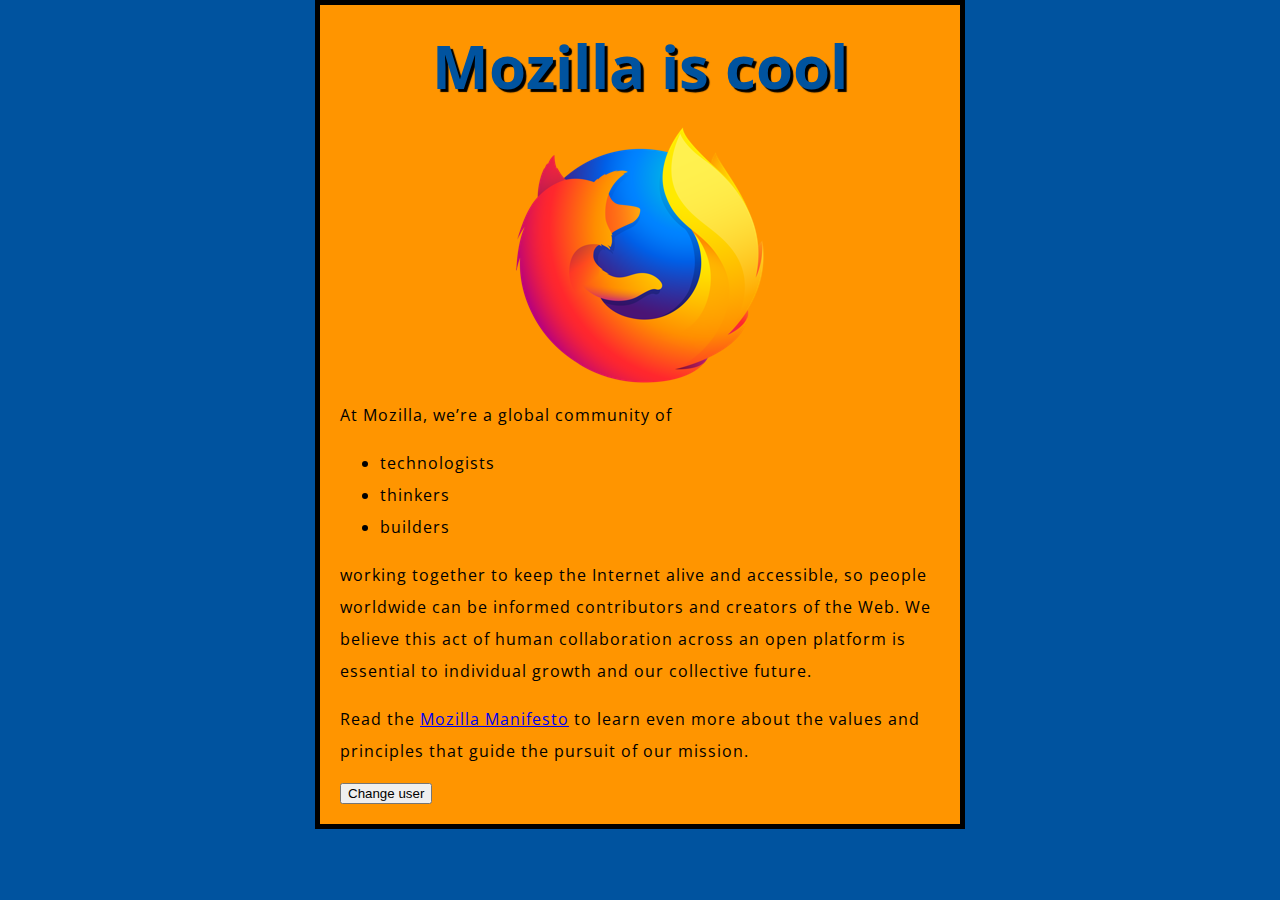
<file: index.html>
<!DOCTYPE html>
<html lang="en">

<head>
  <meta charset="utf-8">
  <title>My test page</title>
  <link href="http://fonts.googleapis.com/css?family=Open+Sans" rel="stylesheet" type="text/css">
  <link href="styles/style.css" rel="stylesheet" type="text/css">
</head>

<body>
  <h1>Mozilla is cool</h1>
  <img src="images/firefox-icon.png" alt="The Firefox logo: a flaming fox surrounding the Earth.">

  <p>At Mozilla, we’re a global community of</p>

  <ul> <!-- changed to list in the tutorial -->
    <li>technologists</li>
    <li>thinkers</li>
    <li>builders</li>
  </ul>

  <p>working together to keep the Internet alive and accessible, so people worldwide can be informed contributors and
    creators of the Web. We believe this act of human collaboration across an open platform is essential to individual
    growth and our collective future.</p>

  <p>Read the <a href="https://www.mozilla.org/en-US/about/manifesto/">Mozilla Manifesto</a> to learn even more about
    the values and principles that guide the pursuit of our mission.</p>
  <button>Change user</button>
  <script src="scripts/main.js"></script>
</body>

</html>
</file>
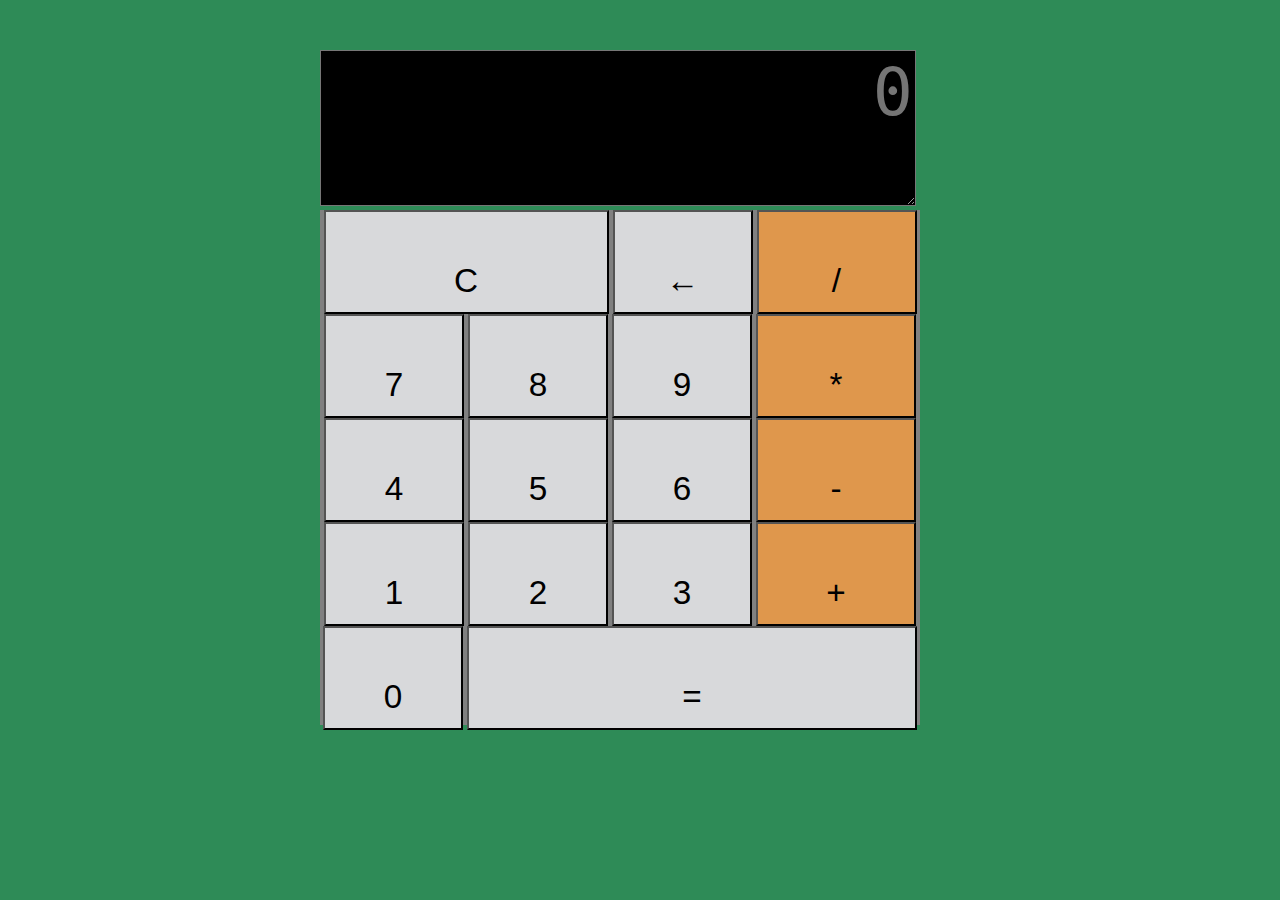
<file: iOS Calculator Replica/index.html>
<!DOCTYPE html>
<html lang="en">

<head>
    <meta charset="UTF-8">
    <meta http-equiv="X-UA-Compatible" content="IE=edge">
    <meta name="viewport" content="width=device-width, initial-scale=1.0">
    <link rel="stylesheet" href="./style.css">
    <title>iOS Calculator</title>
</head>

<body>
    <textarea placeholder="0" id="display"></textarea>
    <div id="controls">
        <div id="row1">
            <button id="C">C</button>
            <button id="arrow">←</button>
            <button class = "Ops">/</button>
        </div>
        <div id="row2">
            <button class = "Nums">7</button>
            <button class = "Nums">8</button>
            <button class = "Nums">9</button>
            <button class = "Ops">*</button>
        </div>
        <div id="row3">
            <button class = "Nums">4</button>
            <button class = "Nums">5</button>
            <button class = "Nums">6</button>
            <button class = "Ops">-</button>
        </div>
        <div id="row4">
            <button class = "Nums">1</button>
            <button class = "Nums">2</button>
            <button class = "Nums">3</button>
            <button class = "Ops">+</button>
        </div>
        <div id="row4">
            <button class = "Nums">0</button>
            <button id="equal">=</button>
        </div>

    </div>

    <script src="script.js"></script> 

</body>

</html>
</file>
<file: styles/style.css>
html {
  font-size: 10px;
  font-family: 'Open Sans', sans-serif;
}


h1 {
  font-size: 60px;
  text-align: center;
}

p, li {
  font-size: 16px;
  line-height: 2;
  letter-spacing: 1px;
}


html {
  background-color: #00539F;
}

body {
  width: 600px;
  margin: 0 auto;
  background-color: #FF9500;
  padding: 0 20px 20px 20px;
  border: 5px solid black;
}

h1 {
  margin: 0;
  padding: 20px 0;
  color: #00539F;
  text-shadow: 3px 3px 1px black;
}

img {
  display: block;
  margin: 0 auto;
}
</file>
<file: iOS Calculator Replica/style.css>
body{
    background-color: seagreen;
    margin: auto;
    width: 50%;
    padding: 50px;
    vertical-align: middle;
}

#display{
    font-family: monospace;
    font-size: 50pt;
    text-align: right;
    height: 150px;
    width: 590px;
    background-color: black;
    color: aliceblue;
}

#controls{
    height: 515px;
    width: 600px;
    background-color: grey;
    text-align: center;
    vertical-align: middle;
}

button{
    font-size: 25pt;
    background-color: #d8d9db;
    text-align: center;
    vertical-align: middle;
    height: 100px;
    padding: 50px;
    width: 140px;
    display: inline-block
}

.Ops{
    width: 160px;
    background-color: #df974c;
}

#C{
    width: 285px
}

#equal{
    width: 450px
}
</file>
